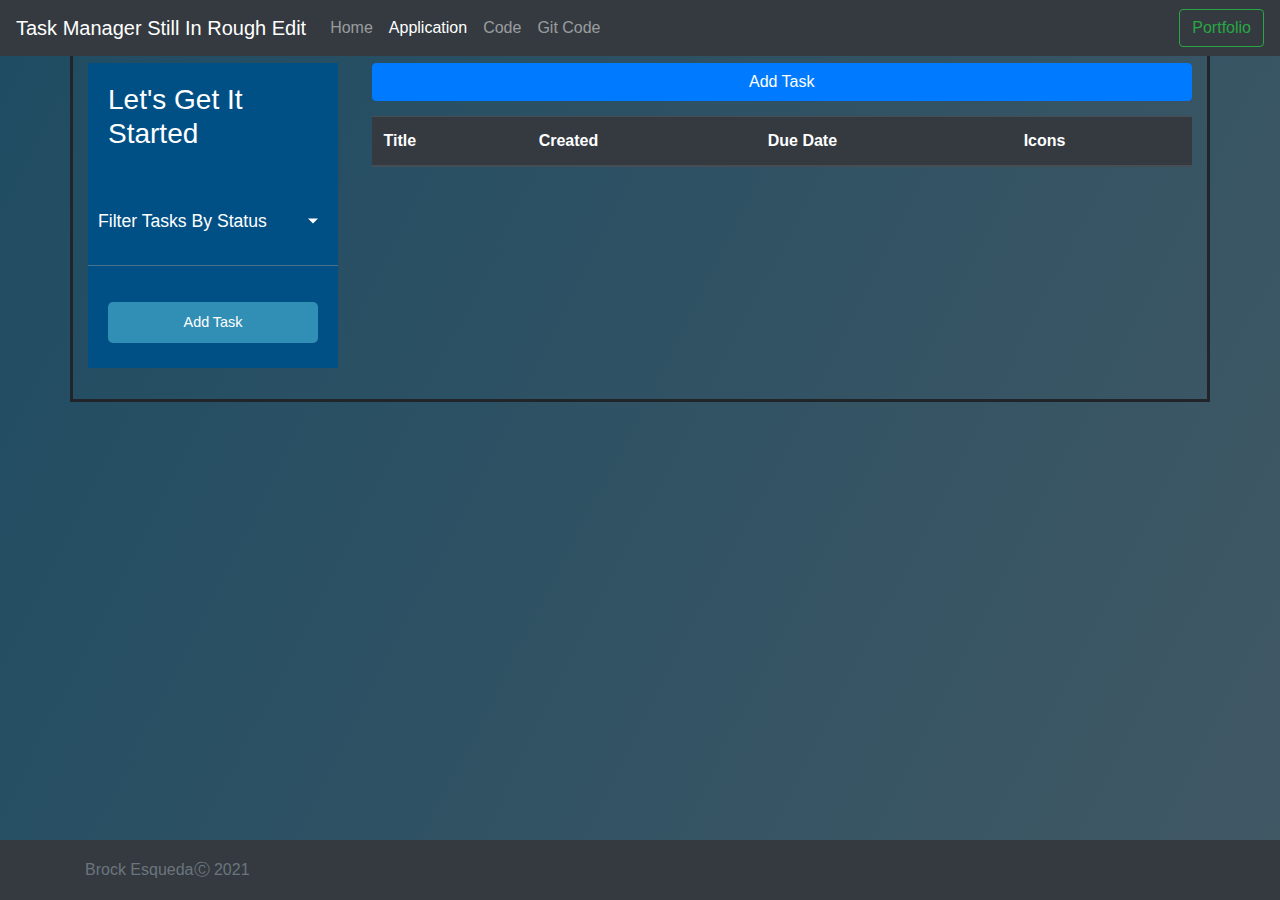
<file: apply.html>
<!doctype html>
<html lang="en">

<head>
    <title>B.Esqueda</title>
    <!-- Required meta tags -->
    <meta charset="utf-8">
    <meta name="viewport" content="width=device-width, initial-scale=1, shrink-to-fit=no">

    <!-- Bootstrap CSS -->
    <link rel="stylesheet" href="https://stackpath.bootstrapcdn.com/bootstrap/4.3.1/css/bootstrap.min.css"
        integrity="sha384-ggOyR0iXCbMQv3Xipma34MD+dH/1fQ784/j6cY/iJTQUOhcWr7x9JvoRxT2MZw1T" crossorigin="anonymous">
    <link rel="stylesheet" href="/css/site.css">
</head>

<body onload="createTask()">

    <header>

        <!-- Fixed navbar -->
        <nav class="navbar navbar-expand-md navbar-dark fixed-top bg-dark">
            <a class="navbar-brand" href="index.html">Task Manager Still In Rough Edit</a>
            <button class="navbar-toggler" type="button" data-toggle="collapse" data-target="#navbarCollapse"
                aria-controls="navbarCollapse" aria-expanded="false" aria-label="Toggle navigation">
                <span class="navbar-toggler-icon"></span>
            </button>
            <div class="collapse navbar-collapse" id="navbarCollapse">
                <ul class="navbar-nav mr-auto">
                    <li class="nav-item">
                        <a class="nav-link" href="/index.html">Home</a>
                    </li>
                    <li class="nav-item active">
                        <a class="nav-link" href="/apply.html">Application<span class="sr-only">(current)</span></a>
                    </li>
                    <li class="nav-item">
                        <a class="nav-link" href="/code.html">Code</a>
                    </li>
                    <li class="nav-item">
                        <a class="nav-link" href="https://github.com/Broctholumeu/officialTaskList" target="_blank">Git
                            Code</a>
                    </li>
                </ul>
                <a class="btn btn-outline-success my-2 my-sm-0" type="submit" href="https://brockesqueda.netlify.app/"
                    target="_blank" rel="noopener noreferrer">Portfolio</a>
            </div>
        </nav>

    </header>

    <!-- Layout Page 2 -->
    <!-- 1st Row (Grid 1) -->
    <main role="main" class="container">

        <div class="row">
            <div class="col-3">
                <!-- Side nav -->
                <nav id="sidebar">
                    <div class="sidebar-header wrapper">
                        <h3>Let's Get It Started</h3>
                        <hr>
                    </div>
                    <ul class="list-unstyled components">
                        <li> <a href="#homeSubmenu" data-toggle="collapse" aria-expanded="false"
                                class="dropdown-toggle">Filter
                                Tasks By Status</a>
                            <ul class="collapse list-unstyled" id="homeSubmenu">
                                <li> <a href="#link" class="btn btn-info btn-light" role="button">Incomplete Tasks</a>
                                </li>
                                <li> <a href="#link" class="btn btn-info btn-danger" role="button">Overdue</a></li>
                                <li> <a href="#link" class="btn btn-info btn-outline-warning"
                                        role="button">Completed</a>
                                </li>
                            </ul>
                        </li>

                    </ul>
                    <ul class="list-unstyled CTAs">
                        <li> <a class="download" data-toggle="modal" data-target="#addTask">Add Task</a> </li>
                    </ul>
                </nav>
            </div>
            <!-- End side nav -->
            <div class="col-9">
                <div class="row task">
                    <div class="col">
                        <button type="button" class="btn btn-primary btn-block" id="addTaskButton" data-toggle="modal"
                            data-target="#addTask">Add Task</button>
                    </div>
                </div>


                <div class="row task">
                    <div class="col">
                        <div class="table-responsive">
                            <table class="table table-light table-striped" id="mortgageTable">
                                <thead class="thead-dark">
                                    <tr>
                                        <th>Title</th>
                                        <th>Created</th>
                                        <th>Due Date</th>
                                        <th>Icons</th>
                                    </tr>
                                </thead>
                                <tbody id="resultsBody">
                                    <!-- Results Here -->
                                </tbody>
                            </table>
                        </div>
                    </div>
                </div>
            </div>
        </div>

    </main>

    <footer class="footer bg-dark">
        <div class="container">
            <span class="text-muted">Brock EsquedaⒸ 2021</span>
        </div>
    </footer>

    <!-- Template -->
    <template id="tableValues">
        <tr id="taskRow">
            <td id="title"></td>
            <td id="created"></td>
            <td id="dueDate"></td>
            <td id="secretId" class="d-none"></td>
            <td id="completed" data-id=""></td>

            <div class="btn-group" role="group" aria-label="">
                <button type="button" class="btn btn-primary" onclick="taskComplete(this)">✔️</button>
                <button type="button" class="btn btn-secondary" onclick="taskEdit(this)">✏️</button>
                <button type="button" class="btn btn-danger" onclick="taskDelete(this)">🗑️</button>
            </div>
        </tr>
    </template>

    <!-- Bootstrap MODALS and Form layout -->
    <div class="modal" id="addTask">
        <div class="modal-dialog">
            <div class="modal-content">

                <!-- Modal Header -->
                <div class="modal-header">
                    <h4 class="modal-title">Add A New Task</h4>
                    <button type="button" class="close" data-dismiss="modal">&times;</button>
                </div>

                <!-- Modal Body -->
                <div class="modal-body">
                    <form id="newTaskForm" onsubmit="createTask(this)">
                        <div class="form-group">
                            <!-- for and id must match for this to work -->
                            <label for="newTask">Title:</label>
                            <input type="text" class="form-control" id="newTask" placeholder="Enter A New Task">
                        </div>
                        <div class="form-group">
                            <label for="newDate">Due Date:</label>
                            <input type="date" class="form-control" id="newDate" placeholder="Date">
                        </div>
                    </form>
                </div>
                <div class="modal-footer">
                    <button type="buttton" class="btn btn-secondary" data-dismiss="modal">Close</button>
                    <button type="buttton" id="button" class="btn" onclick="saveTask()"
                        style="background-color: rgb(43, 72, 199);" data-dismiss="modal">Submit</button>
                </div>
            </div>
        </div>
    </div>

    <!-- Optional JavaScript -->
    <!-- jQuery first, then Popper.js, then Bootstrap JS -->
    <script src="https://code.jquery.com/jquery-3.3.1.slim.min.js"
        integrity="sha384-q8i/X+965DzO0rT7abK41JStQIAqVgRVzpbzo5smXKp4YfRvH+8abtTE1Pi6jizo" crossorigin="anonymous">
    </script>
    <script src="https://cdnjs.cloudflare.com/ajax/libs/popper.js/1.14.7/umd/popper.min.js"
        integrity="sha384-UO2eT0CpHqdSJQ6hJty5KVphtPhzWj9WO1clHTMGa3JDZwrnQq4sF86dIHNDz0W1" crossorigin="anonymous">
    </script>
    <script src="https://stackpath.bootstrapcdn.com/bootstrap/4.3.1/js/bootstrap.min.js"
        integrity="sha384-JjSmVgyd0p3pXB1rRibZUAYoIIy6OrQ6VrjIEaFf/nJGzIxFDsf4x0xIM+B07jRM" crossorigin="anonymous">
    </script>
    <script src=""></script>
</body>

</html>
</file>
<file: css/site.css>
/* Sticky footer styles
-------------------------------------------------- */
html {
    position: relative;
    min-height: 100%;
}

body {
    background: linear-gradient(-63deg, #a77d68, #1f4c63);
    background-size: 400% 400%;
    animation: gradient 65s ease infinite;
}

@keyframes gradient {
    0% {
        background-position: 0% 50%;
    }

    50% {
        background-position: 100% 50%;
    }

    100% {
        background-position: 0% 50%;
    }
}



.footer {
    position: absolute;
    bottom: 0;
    width: 100%;
    /* Set the fixed height of the footer here */
    height: 60px;
    line-height: 60px;
    /* Vertically center the text there */
    background-color: #f5f5f5;
}


/* Custom page CSS
  -------------------------------------------------- */
/* Not required for template or sticky footer method. */

body>.container {
    padding: 60px 15px 0;
}

.footer>.container {
    padding-right: 15px;
    padding-left: 15px;
}

code {
    font-size: 80%;
}

/* Custom page CSS
  -------------------------------------------------- */
/* Not required for template or sticky footer method. */

body>.container {
    padding: 60px 15px 0px;
    border: solid;
}

.footer>.container {
    padding-right: 15px;
    padding-left: 15px;
}

code {
    font-size: 80%;
}

.row>div {
    margin-bottom: 15px;
}

.content {
    min-height: 300px;
    background: #dbdfe5;
}

.content.bg-alt {
    background: #b4bac0;
}

.sidebar-top {
    min-height: 140px;
    background: #dbdfe7;
}

.sidebar-bottom {
    min-height: 145px;
    background: #7e8aa0;
    margin-bottom: -15px;
}

.sidebar,
.content {
    min-height: 300px;
}

.content-top {
    min-height: 160px;
    background: #b4bac0;
}

.content-bottom {
    min-height: 125px;
    background: #7e8aa0;
    margin-bottom: -15px;
}

.content-bottom.bg-alt {
    background: #9ca5b6;
}

@media (max-width: 991px) {
    .content-bottom {
        margin-bottom: 15px;
    }

    .content-bottom.bg-alt {
        margin-bottom: -15px;
    }
}

.intro {
    background: #7e8aa0;
    min-height: 250px;
}

.section {
    min-height: 150px;
    background: #dbdfe5;
}

.section.bg-alt {
    background: #b4bac0;
}

/* SIDE BAR CSS */
@import "https://fonts.googleapis.com/css?family=Poppins:300,400,500,600,700";


a,
a:hover,
a:focus {
    color: inherit;
    text-decoration: none;
    transition: all 0.3s
}




#sidebar .wrapper {
    display: flex;
    width: 100%;
    align-items: stretch
}

#sidebar {
    min-width: 250px;
    max-width: 250px;
    background: #005086;
    color: #fff;
    transition: all 0.3s
}

#sidebar.active {
    margin-left: -250px
}

#sidebar .sidebar-header {
    padding: 20px;
    background: #005086
}

#sidebar ul.components {
    padding: 20px 0px;
    border-bottom: 1px solid #47748b
}

#sidebar ul p {
    padding: 10px;
    font-size: 15px;
    display: block;
    color: #fff
}

#sidebar ul li a {
    padding: 10px;
    font-size: 1.1em;
    display: block
}

#sidebar ul li a:hover {
    color: #fff;
    background: #318fb5
}

#sidebar ul li.active>a,
a[aria-expanded="true"] {
    color: #fff;
    background: #318fb5
}

a[data-toggle="collapse"] {
    position: relative
}

.dropdown-toggle::after {
    display: block;
    position: absolute;
    top: 50%;
    right: 20px;
    transform: translateY(-50%)
}

ul ul a {
    font-size: 0.9em !important;
    padding-left: 30px !important;
    background: #318fb5
}

ul.CTAs {
    padding: 20px
}

ul.CTAs a {
    text-align: center;
    font-size: 0.9em !important;
    display: block;
    border-radius: 5px;
    margin-bottom: 5px
}

a.download,
a.download:hover {
    background: #318fb5;
    color: #fff
}

#content {
    width: 100%;
    padding: 20px;
    min-height: 100vh;
    transition: all 0.3s
}

.content-wrapper {
    padding: 15px
}

@media(maz-width:768px) {
    #sidebar {
        margin-left: -250px
    }

    #sidebar.active {
        margin-left: 0px
    }

    #sidebarCollapse span {
        display: none
    }
}
</file>
